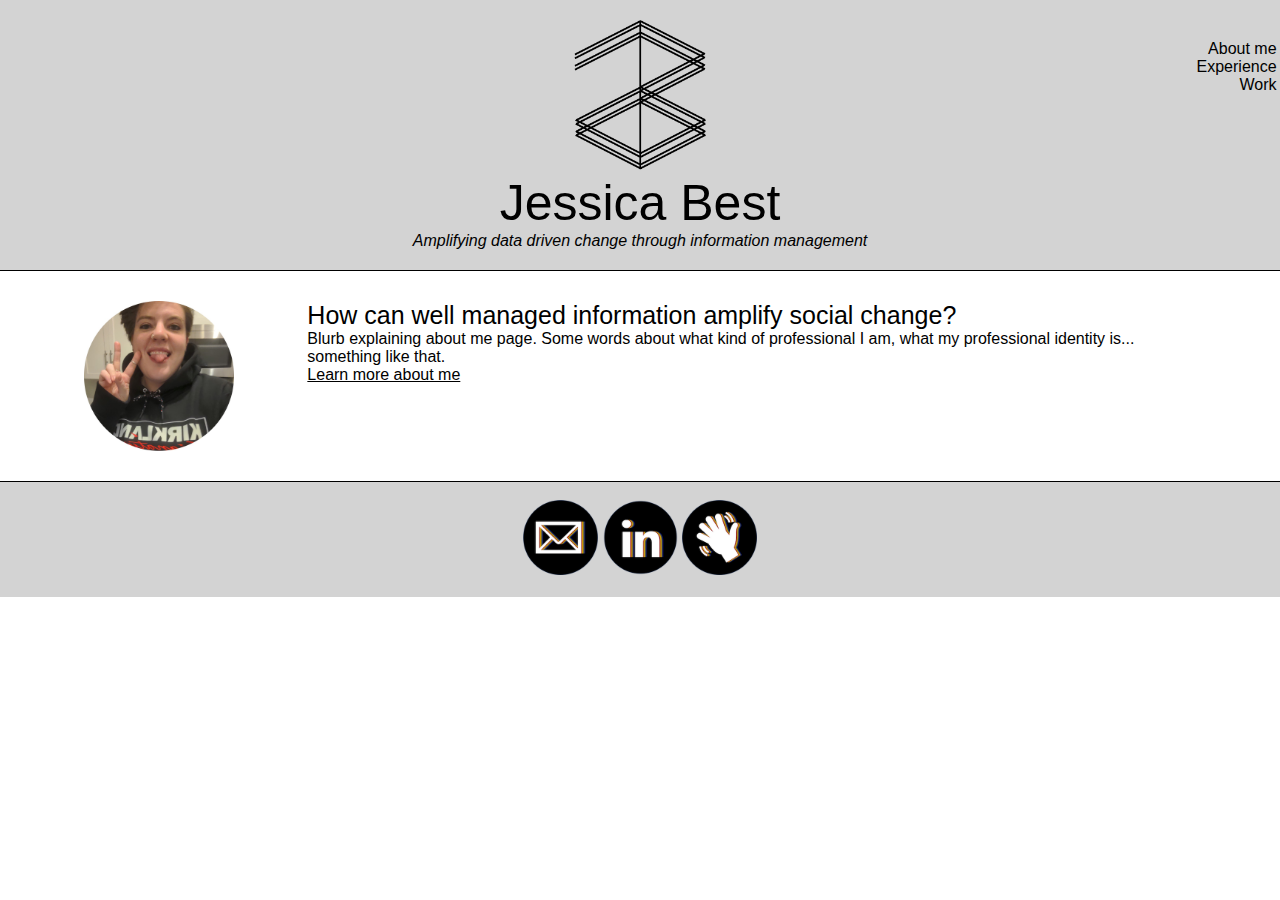
<file: index.html>
<!DOCTYPE html>
<html lang="en">

<head>
    <meta charset="UTF-8">
    <meta name="viewport" content="width=device-width, initial-scale=1.0">
    <meta name="description" content="Jessica Best's resume website index page">
    <title>Jessica Best - Resume</title>
    <link rel="stylesheet" href="style.css">
</head>

<body>
    <header class="home">
        <nav class="home">
            <ul style="list-style:none;">
                <li> <a href="about.html">About me</a> </li>
                <li><a href="experience.html">Experience</a> </li>
                <li> <a href="work.html">Work</a> </li>
            </ul>
        </nav>
        <img src="/images/jessica-best-logo.png" class="small" alt="Jessica Best's personal logo">
        <h1>Jessica Best</h1>
        <p><i>Amplifying data driven change through information management</i></p>
    </header>
    <main>
        <div class="container"><!-- main body content to navigate to about me page-->
            <div class="index-image">
                <img src="images/about-me.jpg" class="small" alt="photograph of Jessica Best">
            </div>
            <div class="index-text">
                <h2>How can well managed information amplify social change?</h2>

                <p class="index">Blurb explaining about me page. Some words about what kind of professional I am, what
                    my professional identity is... something like that. </p>
                <a href="about.html"> Learn more about me</a>
            </div>
        </div>
        <!--<div>
            <div class="menu-icon">
                <img class="small" src="[data-uri]" alt="icon representing resume which leads to experience page">  
            </div>
            <div class="index">
                <h2> Experience</h2>
                <p class="index">Blurb explaining experience page. I have a diverse array of experiences, weaving together multiple disciplines.</p>
                <a href="experience.html">My resume</a>
            </div>
        </div>
        
            <div>
                <div class="menu-icon">
                <img src="images/portfolio-icon.png" class="small" alt="icon representing a portfolio linking to work page">  
                </div>
                <div class="index">
                  <h2> Work</h2>
                <p>Blurb explaining portfolio page. Some sort of sentence describing the theory/principles that my work is grounded in.</p>
                <a href="work.html">My portfolio</a>
                </div>
            </div>
        -->
    </main>
    <footer>
        <br>
        <div> <!-- container for contact icons-->
            <a href="mailto:jessica.best@wayne.edu"><img src="images/mail.png" class="icon" alt="email icon"></a>
            <a href="https://www.linkedin.com/in/fleelp/"><img src="images/linked-in.png" alt="linked in icon"
                    class="icon"></a>
            <a href="contact.html"><img src="images/say-hi.png" class="icon" alt="say hi icon"></a>
        </div>
        <br>
    </footer>
</body>

</html>
</file>
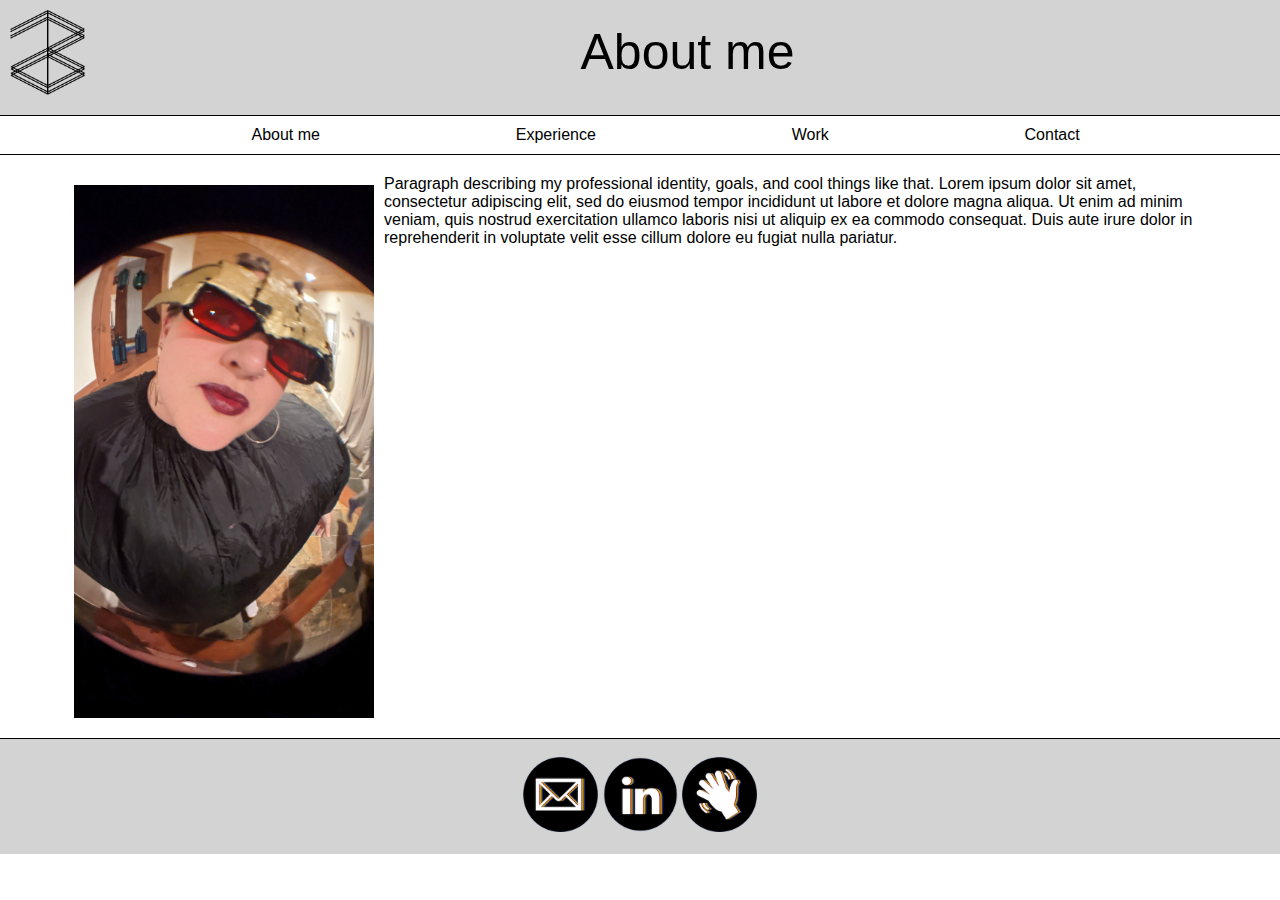
<file: about.html>
<!DOCTYPE html>
<html lang="en">

<head>
    <meta charset="UTF-8">
    <meta name="viewport" content="width=device-width, initial-scale=1.0">
    <meta name="description" content="Jessica Best's resume website about page">
    <title>Jessica Best - Resume</title>
    <link rel="stylesheet" href="style.css">
</head>

<body>
    <header>
        <div class="title-logo">
            <a href="index.html"> <img src="/images/jessica-best-logo.png" class="logo" alt="Jessica Best's personal logo"></a>
            <h1>About me</h1>
        </div>
        <nav>
            <ul class="menu">
                <li class="menu" style="flex-grow: .5;"> <a href="/about.html">About me</a> </li>
                <li class="menu" style="flex-grow: .5;"><a href="/experience.html">Experience</a></li>
                <li class="menu" style="flex-grow: .5;"> <a href="/work.html">Work</a> </li>
                <li class="menu" style="flex-grow: .5;"> <a href="/contact.html">Contact</a> </li>
            </ul>
        </nav>
    </header>
    <main>
<div class="container">
            
           <img class="medium" src="images/missy-elliot.jpg"
                alt="image of Jessica Best dressed up as Missy Elliot for fun">
            <p> Paragraph describing my professional identity, goals, and cool things like that. Lorem ipsum dolor sit
                amet, consectetur adipiscing elit, sed do eiusmod tempor incididunt ut labore et dolore magna aliqua. Ut
                enim ad minim veniam, quis nostrud exercitation ullamco laboris nisi ut aliquip ex ea commodo consequat.
                Duis aute irure dolor in reprehenderit in voluptate velit esse cillum dolore eu fugiat nulla pariatur.
            </p>
        </div>

    </main>
    <footer>
        <br>
        <div> <!-- container for contact icons-->
            <a href="mailto:jessica.best@wayne.edu"><img src="images/mail.png" class="icon" alt="email icon"></a>
            <a href="https://www.linkedin.com/in/fleelp/"><img src="images/linked-in.png" alt="linked in icon"
                    class="icon"></a>
            <a href="contact.html"><img src="images/say-hi.png" class="icon" alt="say hi icon"></a>
        </div>
        <br>
    </footer>
</body>

</html>
</file>
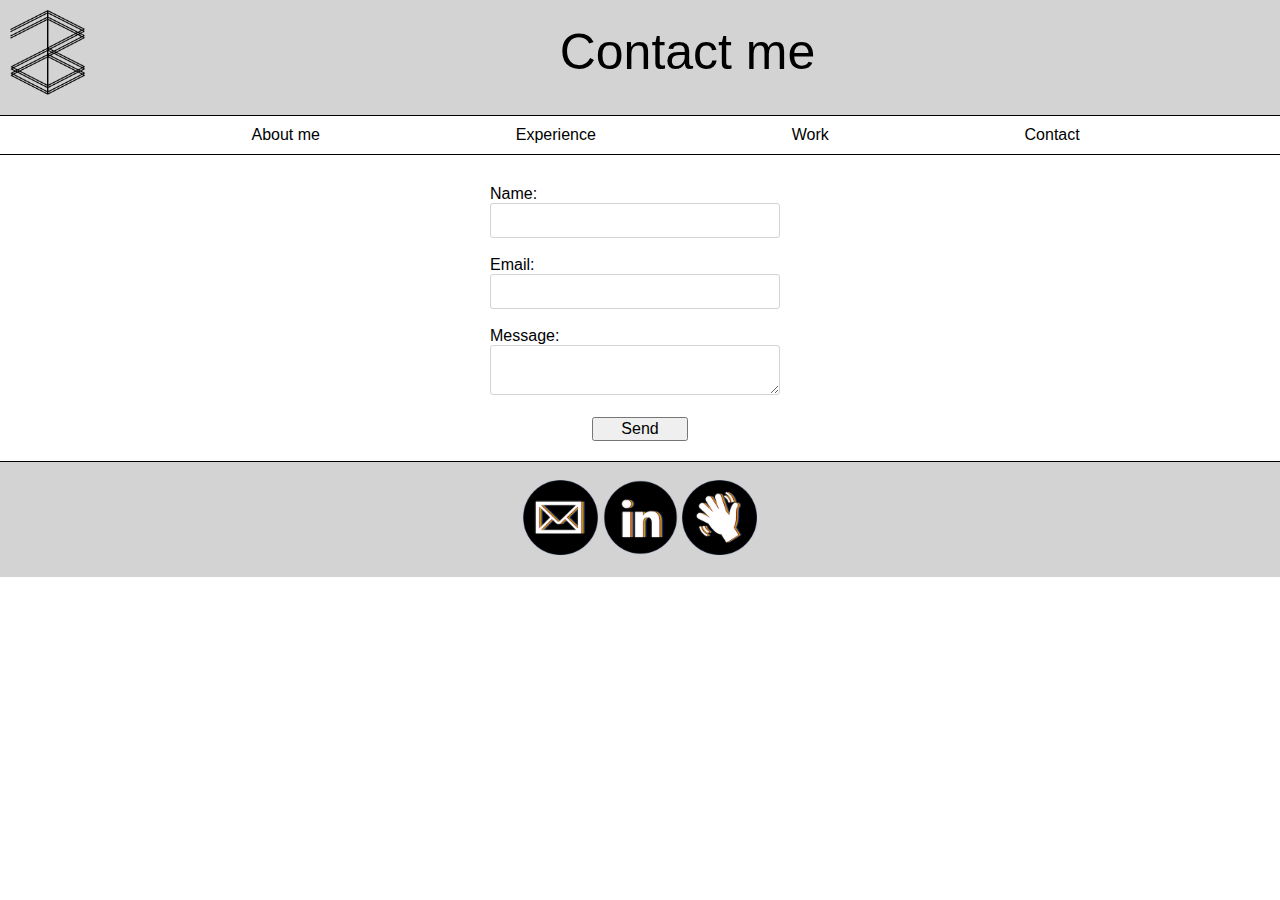
<file: contact.html>
<!DOCTYPE html>
<html lang="en">

<head>
    <meta charset="UTF-8">
    <meta name="viewport" content="width=device-width, initial-scale=1.0">
    <meta name="description" content="Jessica Best's resume website contact page">
    <title>Jessica Best - Resume</title>
    <link rel="stylesheet" href="style.css">
</head>

<body>
    <header>
        <div class="title-logo">
            <a href="index.html"> <img src="/images/jessica-best-logo.png" class="logo" alt="Jessica Best's personal logo"></a>
            <h1>Contact me</h1>
        </div>
        <nav>
            <ul class="menu">
                <li class="menu" style="flex-grow: .5;"> <a href="/about.html">About me</a> </li>
                <li class="menu" style="flex-grow: .5;"><a href="/experience.html">Experience</a></li>
                <li class="menu" style="flex-grow: .5;"> <a href="/work.html">Work</a> </li>
                <li class="menu" style="flex-grow: .5;"> <a href="/contact.html">Contact</a> </li>
            </ul>
        </nav>
    </header>
    <main>
        <form name="contact-form" action="https://formspree.io/f/xwkdkzjb" onsubmit="return validateForm()"
            method="POST">
            <label>
                Name:
                <br>
                <input type="text" name="name"><span id="error-name"></span>
            </label>
            <br>
            <label>
                Email:
                <br>
                <input type="email" name="email"><span id="error-email"></span>
            </label>
            <br>
            <label>
                Message:
                <br>
                <textarea name="message"></textarea><span id="error-message"></span>
            </label>
            <br>
            <button type="submit">Send</button>
        </form>
    </main>
    <footer>
        <br>
        <div> <!-- container for contact icons-->
            <a href="mailto:jessica.best@wayne.edu"><img src="images/mail.png" class="icon" alt="email icon"></a>
            <a href="https://www.linkedin.com/in/fleelp/"><img src="images/linked-in.png" alt="linked in"
                    class="icon"></a>
            <a href="contact.html"><img src="images/say-hi.png" class="icon" alt="say hi icon"></a>
        </div>
        <br>
    </footer>

    <script>
        function validateForm() {
            //make sure name isn't empty
            let x = document.forms["contact-form"]["name"].value;
            if (x == "") {
                document.getElementById('error-name').innerHTML = "Please enter your name";
                return false;
            }
            let y = document.forms["contact-form"]["email"].value;
            if (y == "") {
                document.getElementById('error-email').innerHTML = "Please enter your email";
                return false;
            }
            let z = document.forms["contact-form"]["message"].value;
            if (z == "") {
                document.getElementById('error-message').innerHTML = "Please include a message";
                return false;
            }

        }
    </script>

</body>


</html>
</file>
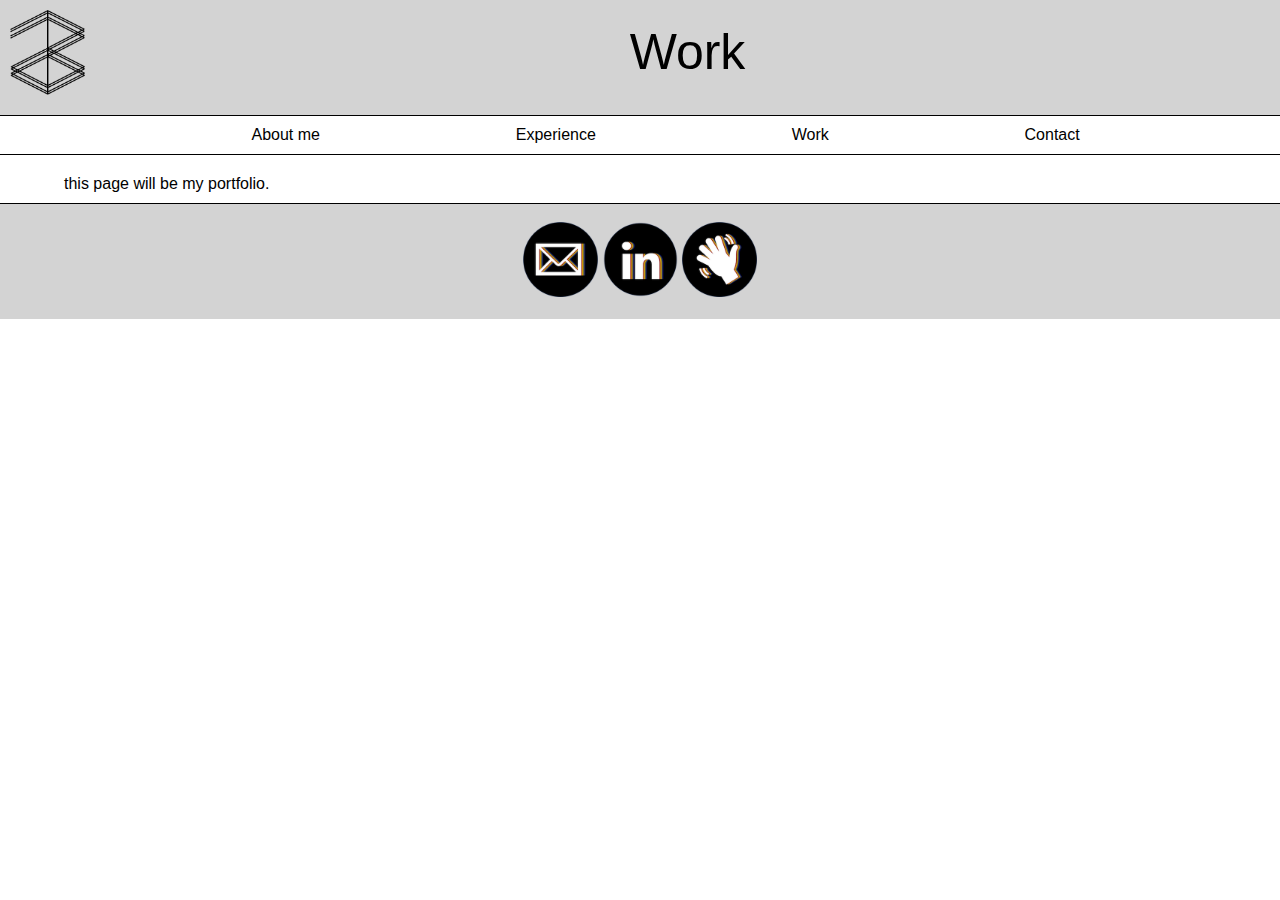
<file: work.html>
<!DOCTYPE html>
<html lang="en">

<head>
    <meta charset="UTF-8">
    <meta name="viewport" content="width=device-width, initial-scale=1.0">
    <meta name="description" content="Jessica Best's resume website portfolio page">
    <title>Jessica Best - Resume</title>
    <link rel="stylesheet" href="style.css">
</head>

<body>
    <header>
        <div class="title-logo">
            <a href="index.html"> <img src="/images/jessica-best-logo.png" class="logo" alt="Jessica Best's personal logo"></a>
            <h1>Work</h1>
        </div>
        <nav>
            <ul class="menu">
                <li class="menu" style="flex-grow: .5;"> <a href="/about.html">About me</a> </li>
                <li class="menu" style="flex-grow: .5;"><a href="/experience.html">Experience</a></li>
                <li class="menu" style="flex-grow: .5;"> <a href="/work.html">Work</a> </li>
                <li class="menu" style="flex-grow: .5;"> <a href="/contact.html">Contact</a> </li>
            </ul>
        </nav>
    </header>
    <main>
        <p> this page will be my portfolio.</p>
    </main>
    <footer>
        <br>
        <div> <!-- container for contact icons-->
            <a href="mailto:jessica.best@wayne.edu"><img src="images/mail.png" class="icon" alt="email icon"></a>
            <a href="https://www.linkedin.com/in/fleelp/"><img src="images/linked-in.png" alt="linked in icon"
                    class="icon"></a>
            <a href="contact.html"><img src="images/say-hi.png" class="icon" alt="say hi icon"></a>
        </div>
        <br>
    </footer>
</body>

</html>
</file>
<file: style.css>
*{
    padding: 0px;
    margin: 0px;
    font-family:sans-serif;
    font-weight: lighter; 
}
a{
    color:black; 
}

a:hover{
    font-weight:350; 
}
nav a{
    color:black;
    font-weight: 300;
    text-decoration: none;
}
a:active{
    color: purple;
}
nav a:hover{
    font-weight: bold;
}
ul{
    margin-left:4%;
}

img.icon{
width: 75px;
height: 75px;
}

img.small{

    height: 150px;
}

img.medium{
    width: 300px;
    float: left; 
    padding: 10px; 
}

img.logo{
    width: 75px;
    float:left; 
    padding: 5px; 
    margin: 5px; 
}

h1{
    display: flex;
    justify-content: center;
    font-size: 50px;
    font-weight: initial;
    width: 100%;
    flex-wrap: wrap;
    align-content: center;
}

h2{
    font-size: 25px;
    margin: 0px; 
}

li.menu{
    display: flex;
    flex-direction: column;
}

ul.menu{
    list-style: none;
    display: flex;  
    width: 80%;
    justify-content: center;
}

nav{
    justify-content: center;
    display: flex;
    margin-top: 10px;
    margin-bottom: 10px; 
    border-top: solid 1px black;
    border-bottom: solid 1px black;
    background-color: white;
    padding-top: 10px; 
    padding-bottom: 10px;
    color: black;
}
nav.home{
    list-style: none; 
    text-align: right;
    position: absolute;
    right: 5px;
    background: lightgray;
    border: 0;
}

header{
    text-align: center; 
    width: 100%; 
    background-color: lightgray;


}

header.home{

    text-align: center;
    background-color: lightgray;
    padding-top:20px;
    padding-bottom:20px;
    border-bottom: 1px solid black;
}
 
ul.flex{
    display:flex;
    background-color: hotpink;
}

div.container{
    display:flex; 
}

main{
    padding-left:5%;
    padding-right:5%;
    padding-top: 10px; 
    padding-bottom: 10px;
    display: flex; 
    flex-direction: row;
}

div.title-logo{
    overflow: auto;
    width: 100%;
    display: flex; 
}

div.index-image{
   
    width: 200px;
    float:left; 
    display: flex;
    position:relative;
    margin: 10px;
    padding: 10px;
}

div.index-text{

    float:left;
  
 
   
    margin: 10px;
    padding: 10px;
}
div.about-half{
    width: 50%;
    float:left; 
    height:200px;
    position:relative;
    margin: 10px;
    padding: 10px;

}
form{
    width:300px;  
    text-align:center; 
    margin-left:auto; 
    margin-right:auto; 
    padding: 10px; 
    display:block;
    height:auto; 

}
label{
    text-align: left; 
    display: block; 
}
input, textarea{
    border: 1px solid lightgray;
    padding: 3%; 
    width: 90%;
    border-radius: 3px; 
}
textarea{
    resize: vertical; 
}

input:focus,textarea:focus{
    border: 1px solid darkgray;

}
.error{
    border: 2px solid rgb(124, 0, 0); 
}
.error-message {
    color: rgb(124, 0, 0);
}
button{
    padding:1px; 
    width: 6em; 
    font-size:100%;
    cursor: pointer;
}
button.hover{
    background-color: rgb(35, 35, 35);
}


footer {

   /* position:absolute;*/
    margin: 0px;
    padding: 0px; 
    background-color: lightgray;
    border-top: 1px solid black; 
    text-align:center
}
</file>
